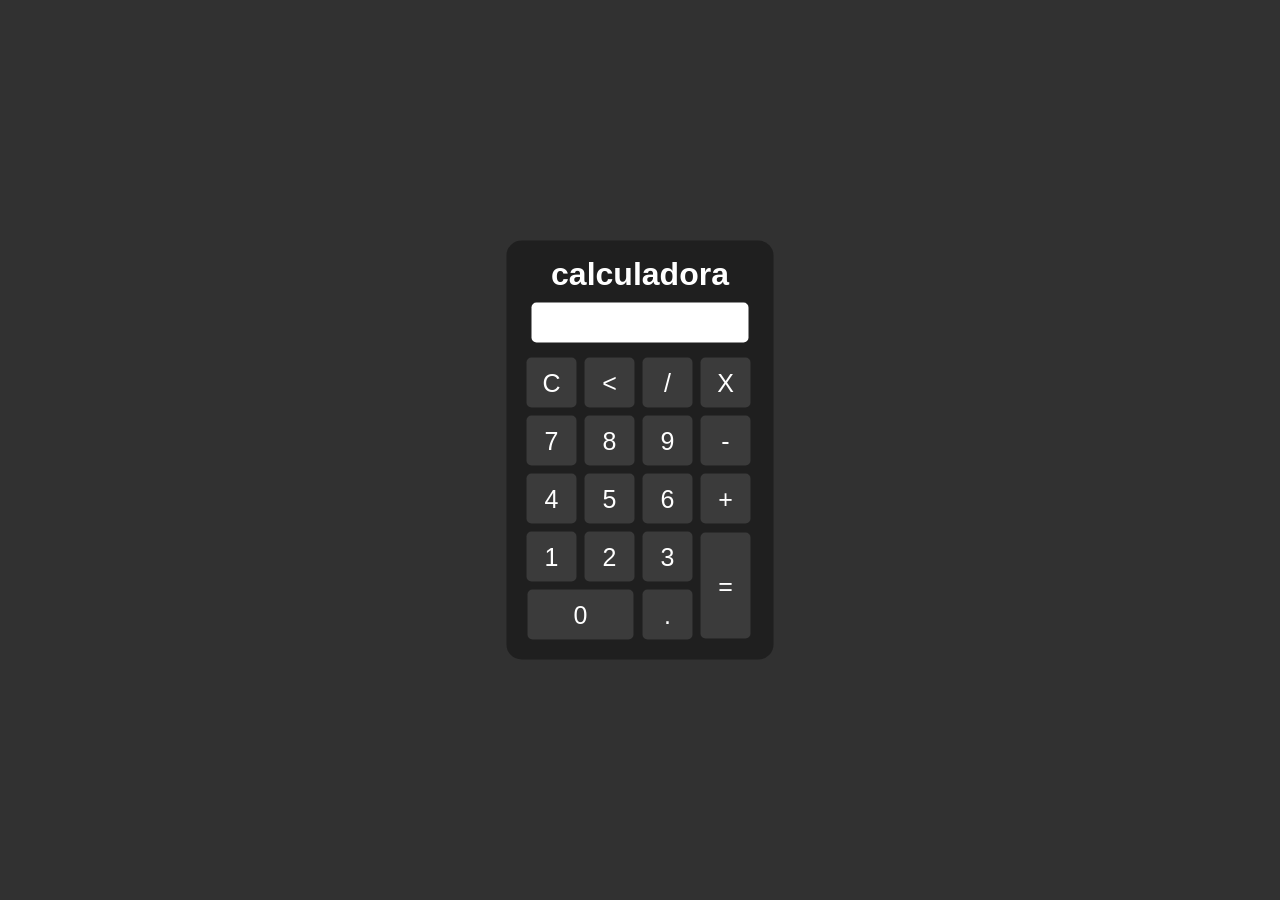
<file: index.html>
<!DOCTYPE html>
<html lang="en">
<head>
    <meta charset="UTF-8">
    <meta name="viewport" content="width=device-width, initial-scale=1.0">
    <title>Calculadora - Gustavo Machado</title>
    <link rel="stylesheet" href="style.css">


</head>
<body>

    <div class="fundo">
        <h1></h1>
        <div class="calculadora">
            <h1>calculadora</h1>
            <p id="resultado"></p>
            <table>
                <tr>
                    <td><button class="botao" onclick="clean()">C</button></td>
                    <td><button class="botao" onclick="back()"><</button></td>
                    <td><button class="botao" onclick="insert('/')">/</button></td>
                    <td><button class="botao" onclick="insert('*')">X</button></td>
                </tr>
                <tr>
                    <td><button class="botao" onclick="insert('7')">7</button></td>
                    <td><button class="botao" onclick="insert('8')">8</button></td>
                    <td><button class="botao" onclick="insert('9')">9</button></td>
                    <td><button class="botao" onclick="insert('-')">-</button></td>
                </tr>
                <tr>
                    <td><button class="botao" onclick="insert('4')">4</button></td>
                    <td><button class="botao" onclick="insert('5')">5</button></td>
                    <td><button class="botao" onclick="insert('6')">6</button></td>
                    <td><button class="botao" onclick="insert('+')">+</button></td>
                </tr>
                <tr>
                    <td><button class="botao" onclick="insert('1')">1</button></td>
                    <td><button class="botao" onclick="insert('2')">2</button></td>
                    <td><button class="botao" onclick="insert('3')">3</button></td>
                    <td rowspan="2"><button class="botao" style="height: 106px;" onclick="calcular()">=</button></td>
                </tr>
                <tr>
                    <td colspan="2"><button class="botao" style="width: 106px;" onclick="insert('0')">0</button></td>
                    <td><button class="botao" onclick="insert('.')">.</button></td>
                </tr>
            </table>


        </div>

        <script src="script.js"></script>
    </div>
    
</body>
</html>
</file>
<file: style.css>
*{
    margin: 0;
    padding: 0;

}
.fundo{
    background-color: rgb(49, 49, 49);
    height: 100vh;
    color: white;
    font-family: Arial, Helvetica, sans-serif;
    text-align: center;
}

.calculadora {
    position: absolute;
    background-color: rgb(31, 31, 31);
    top: 50%;
    left: 50%;
    transform: translate(-50%, -50%);
    border-radius: 15px;
    padding: 15px;

}

.botao{
    cursor: pointer;
    width: 50px;
    height: 50px;
    font-size: 25px;
    background-color: rgb(59, 59, 59);
    border: none;
    color: white;
    margin: 3px;
    border-radius: 5px;
}

.botao:hover{
    background-color: rgb(71, 71, 71);
   
}

#resultado {
    background-color: rgb(255, 255, 255);
    border-radius: 5px;
    width: 207px;
    height: 30px;
    margin: 10px;
    font-size: 30px;
    color: rgb(29, 29, 29);
    text-align: right;
    padding: 5px;

    
}
</file>
